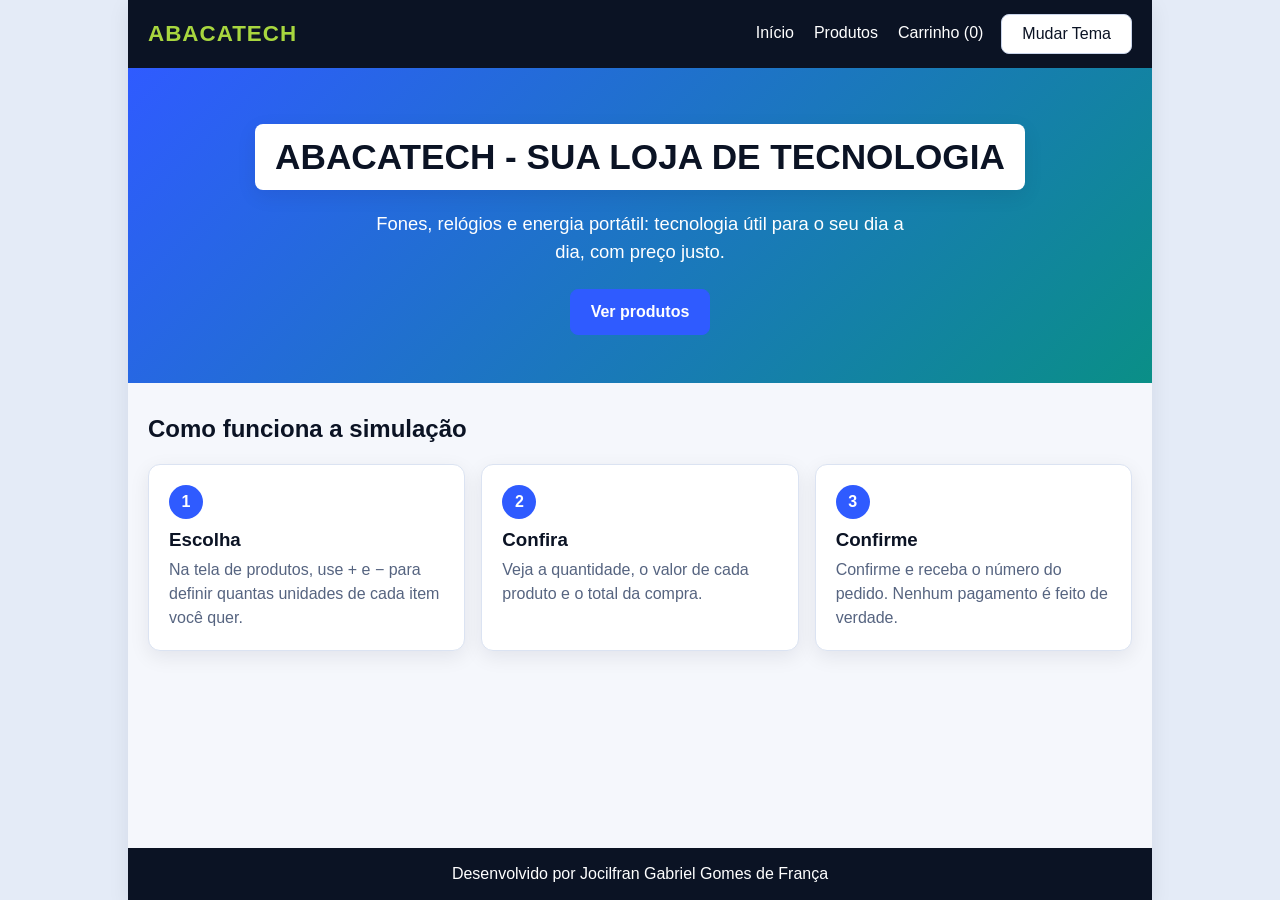
<file: index.html>
<!DOCTYPE html>
<html lang="pt-BR">

<head>
    <meta charset="UTF-8">
    <meta name="viewport" content="width=device-width, initial-scale=1.0">
    <link rel="stylesheet" href="style.css">
    <script src="dados.js" defer></script>
    <script src="script.js" defer></script>
    <title>ABACATECH - Sua loja de tecnologia</title>
</head>

<body>
    <div class="center">

        <div class="topo">
            <a class="logo" href="index.html">ABACATECH</a>
            <div class="menu">
                <a href="index.html">Início</a>
                <a href="produtos.html">Produtos</a>
                <a href="carrinho.html">Carrinho (<span id="contador">0</span>)</a>
                <button class="btn" id="btnTema">Mudar Tema</button>
            </div>
        </div>

        <div class="hero">
            <div class="titulo">
                <h1>ABACATECH - SUA LOJA DE TECNOLOGIA</h1>
            </div>
            <p>Fones, relógios e energia portátil: tecnologia útil para o seu dia a dia, com preço justo.</p>
            <a class="btn destaque" href="produtos.html">Ver produtos</a>
        </div>

        <div class="conteudo">
            <h2>Como funciona a simulação</h2>
            <div class="row passos">
                <div class="passo">
                    <span class="numero">1</span>
                    <h3>Escolha</h3>
                    <p>Na tela de produtos, use + e − para definir quantas unidades de cada item você quer.</p>
                </div>
                <div class="passo">
                    <span class="numero">2</span>
                    <h3>Confira</h3>
                    <p>Veja a quantidade, o valor de cada produto e o total da compra.</p>
                </div>
                <div class="passo">
                    <span class="numero">3</span>
                    <h3>Confirme</h3>
                    <p>Confirme e receba o número do pedido. Nenhum pagamento é feito de verdade.</p>
                </div>
            </div>
        </div>

        <footer>
            <p>Desenvolvido por Jocilfran Gabriel Gomes de França</p>
        </footer>

    </div>
</body>

</html>
</file>
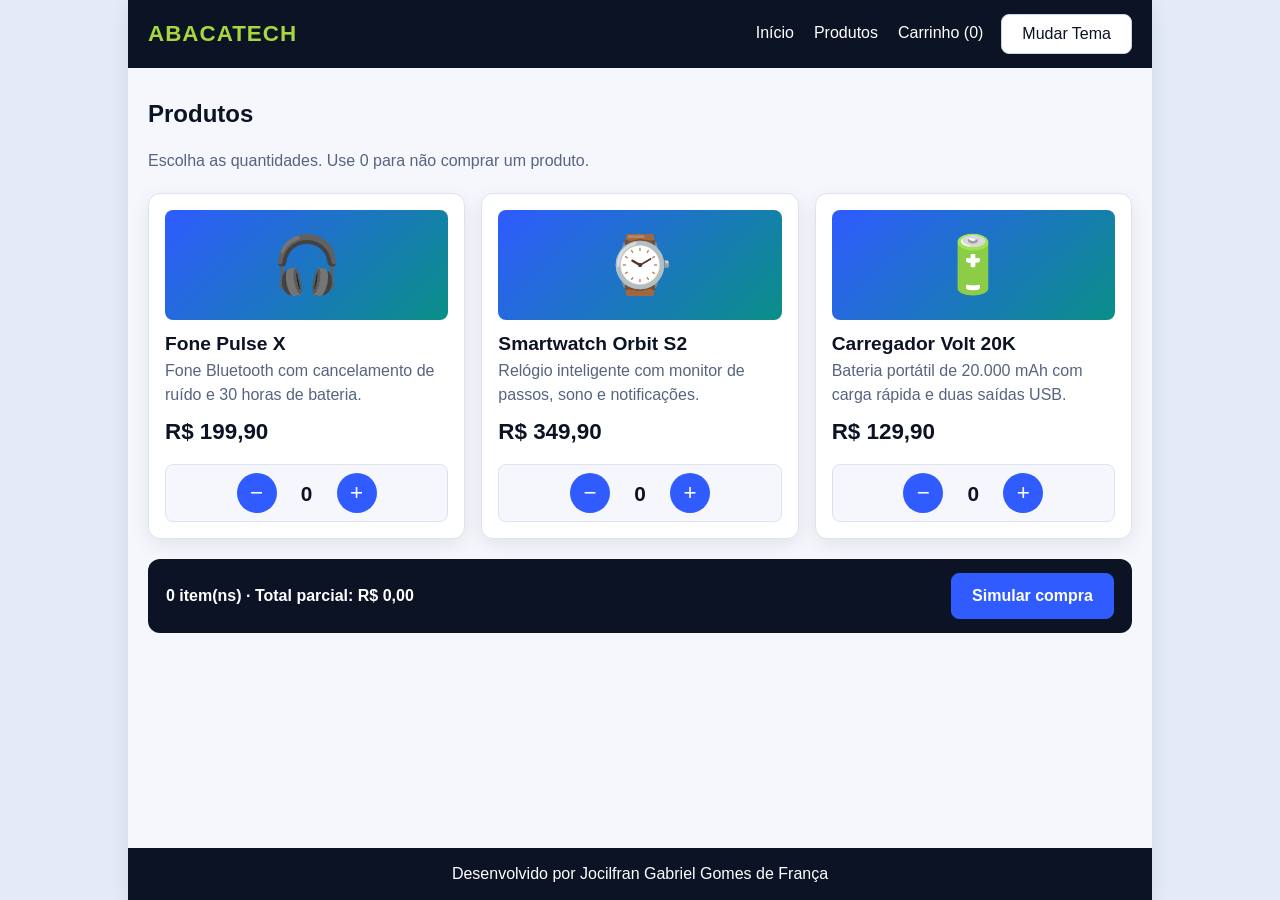
<file: produtos.html>
<!DOCTYPE html>
<html lang="pt-BR">

<head>
    <meta charset="UTF-8">
    <meta name="viewport" content="width=device-width, initial-scale=1.0">
    <link rel="stylesheet" href="style.css">
    <script src="dados.js" defer></script>
    <script src="script.js" defer></script>
    <script src="produtos.js" defer></script>
    <title>Produtos - ABACATECH</title>
</head>

<body>
    <div class="center">

        <div class="topo">
            <a class="logo" href="index.html">ABACATECH</a>
            <div class="menu">
                <a href="index.html">Início</a>
                <a href="produtos.html">Produtos</a>
                <a href="carrinho.html">Carrinho (<span id="contador">0</span>)</a>
                <button class="btn" id="btnTema">Mudar Tema</button>
            </div>
        </div>

        <div class="conteudo">
            <h2>Produtos</h2>
            <p class="suave">Escolha as quantidades. Use 0 para não comprar um produto.</p>

            <div class="row produtos" id="listaProdutos"></div>

            <div class="barra">
                <span id="barraResumo"></span>
                <a class="btn destaque" href="carrinho.html">Simular compra</a>
            </div>
        </div>

        <footer>
            <p>Desenvolvido por Jocilfran Gabriel Gomes de França</p>
        </footer>

    </div>
</body>

</html>
</file>
<file: style.css>
/* =========================================================
   CORES
   Tudo usa as variáveis abaixo. Para mudar o visual,
   é só trocar os valores aqui (claro e escuro).
   ========================================================= */
body {
    --fundo: #e4ebf7;          /* fora da página */
    --papel: #f5f7fc;          /* fundo da página */
    --card: #ffffff;          /* cards e caixas */
    --texto: #0b1324;
    --suave: #566480;          /* textos secundários */
    --borda: #dbe3f2;

    --topo: #0b1324;           /* barra do topo e rodapé */
    --topo-texto: #ffffff;

    --acao: #2f5bff;           /* botões principais */
    --acao-hover: #1f44d6;
    --valor: #2f5bff;          /* total da compra */
    --abacate: #a8d63f;        /* detalhe da marca */

    --btn-fundo: #ffffff;      /* botões comuns */
    --btn-texto: #0b1324;
    --btn-borda: #c9d4ea;
    --btn-hover: #eaf0fd;

    --gradiente: linear-gradient(135deg, #2f5bff 0%, #0a8f87 100%);
    --sombra: 0 6px 20px rgba(11, 19, 36, 0.08);
}

body.escuro {
    color-scheme: dark;

    --fundo: #050914;
    --papel: #0b1120;
    --card: #121a2e;
    --texto: #e9efff;
    --suave: #93a3c4;
    --borda: #243152;

    --topo: #070c18;
    --topo-texto: #e9efff;

    --acao: #4a6dff;
    --acao-hover: #3a58e0;
    --valor: #2ee6c5;
    --abacate: #b8e655;

    --btn-fundo: #18223b;
    --btn-texto: #e9efff;
    --btn-borda: #2c3a60;
    --btn-hover: #202c4b;

    --gradiente: linear-gradient(135deg, #1b2f9e 0%, #0b7d74 100%);
    --sombra: 0 6px 20px rgba(0, 0, 0, 0.45);
}

/* ---------- Base ---------- */
* { box-sizing: border-box; }

body {
    margin: 0;
    background-color: var(--fundo);
    color: var(--texto);
    font-family: Arial, sans-serif;
    line-height: 1.5;
    transition: background-color 0.25s, color 0.25s;
}

.center {
    max-width: 64rem;
    margin: 0 auto;
    min-height: 100vh;
    display: flex;
    flex-direction: column;
    background-color: var(--papel);
    box-shadow: var(--sombra);
    transition: background-color 0.25s;
}

a { color: inherit; }

h1, h2, h3 { line-height: 1.2; }

.suave { color: var(--suave); }

/* ---------- Estrutura (suas classes) ---------- */
.row {
    display: flex;
    flex-direction: row;
    flex-wrap: wrap;
    gap: 16px;
}

.column {
    display: flex;
    flex-direction: column;
}

/* ---------- Barra do topo ---------- */
.topo {
    display: flex;
    flex-wrap: wrap;
    align-items: center;
    justify-content: space-between;
    gap: 12px;
    padding: 14px 20px;
    background-color: var(--topo);
    color: var(--topo-texto);
}

.logo {
    font-size: 1.4rem;
    font-weight: bold;
    letter-spacing: 1px;
    text-decoration: none;
    color: var(--abacate);
}

.menu {
    display: flex;
    flex-wrap: wrap;
    align-items: center;
    gap: 16px;
}

.menu a {
    text-decoration: none;
    padding: 4px 2px;
    border-bottom: 2px solid transparent;
}

.menu a:hover { border-bottom-color: var(--abacate); }

/* ---------- Botões ---------- */
.btn {
    display: inline-block;
    padding: 10px 20px;
    font-size: 16px;
    font-family: inherit;
    text-decoration: none;
    text-align: center;
    cursor: pointer;
    color: var(--btn-texto);
    background-color: var(--btn-fundo);
    border: 1px solid var(--btn-borda);
    border-radius: 8px;
}

.btn:hover { background-color: var(--btn-hover); }

.btn.destaque {
    color: #ffffff;
    font-weight: bold;
    background-color: var(--acao);
    border-color: var(--acao);
}

.btn.destaque:hover {
    background-color: var(--acao-hover);
    border-color: var(--acao-hover);
}

.btn:focus-visible,
.btn-qtd:focus-visible,
.menu a:focus-visible {
    outline: 3px solid var(--abacate);
    outline-offset: 2px;
}

/* ---------- Tela inicial ---------- */
.hero {
    padding: 56px 20px 48px;
    text-align: center;
    color: #ffffff;
    background: var(--gradiente);
}

.hero .titulo {
    display: inline-block;
    max-width: 100%;
    padding: 12px 20px;
    border-radius: 8px;
    background-color: var(--card);
    color: var(--texto);
    box-shadow: var(--sombra);
}

.hero h1 {
    margin: 0;
    font-size: clamp(1.4rem, 4.5vw, 2.2rem);
}

.hero p {
    max-width: 34rem;
    margin: 20px auto 24px;
    font-size: 1.15rem;
}

.conteudo {
    flex: 1;
    width: 100%;
    padding: 32px 20px;
}

.conteudo.estreito {
    max-width: 40rem;
    margin: 0 auto;
}

.conteudo h2 { margin-top: 0; }

.passos { margin-top: 16px; }

.passo {
    flex: 1 1 14rem;
    padding: 20px;
    background-color: var(--card);
    border: 1px solid var(--borda);
    border-radius: 12px;
    box-shadow: var(--sombra);
}

.passo h3 { margin: 10px 0 6px; }
.passo p { margin: 0; color: var(--suave); }

.numero {
    display: inline-flex;
    align-items: center;
    justify-content: center;
    width: 34px;
    height: 34px;
    font-weight: bold;
    color: #ffffff;
    background-color: var(--acao);
    border-radius: 50%;
}

/* ---------- Tela de produtos ---------- */
.produtos { margin: 20px 0; }

.produto {
    flex: 1 1 14rem;
    display: flex;
    flex-direction: column;
    padding: 16px;
    background-color: var(--card);
    border: 1px solid var(--borda);
    border-radius: 12px;
    box-shadow: var(--sombra);
}

.produto h2 { margin: 12px 0 4px; font-size: 1.2rem; }
.produto p { margin: 0 0 8px; color: var(--suave); }

.foto {
    display: flex;
    align-items: center;
    justify-content: center;
    height: 110px;
    font-size: 3.5rem;
    background: var(--gradiente);
    border-radius: 8px;
}

.preco {
    margin-top: auto !important;
    font-size: 1.4rem;
    font-weight: bold;
    color: var(--texto) !important;
}

.quantidade {
    display: flex;
    align-items: center;
    justify-content: center;
    gap: 16px;
    margin-top: 8px;
    padding: 8px;
    background-color: var(--papel);
    border: 1px solid var(--borda);
    border-radius: 8px;
}

.quantidade span {
    min-width: 28px;
    font-size: 1.3rem;
    font-weight: bold;
    text-align: center;
}

.btn-qtd {
    width: 40px;
    height: 40px;
    font-size: 1.4rem;
    cursor: pointer;
    color: #ffffff;
    background-color: var(--acao);
    border: 0;
    border-radius: 50%;
}

.btn-qtd:hover { background-color: var(--acao-hover); }

.barra {
    display: flex;
    flex-wrap: wrap;
    align-items: center;
    justify-content: space-between;
    gap: 12px;
    padding: 14px 18px;
    font-weight: bold;
    color: var(--topo-texto);
    background-color: var(--topo);
    border-radius: 12px;
}

/* ---------- Resumo e sucesso ---------- */
.caixa {
    padding: 8px 20px;
    background-color: var(--card);
    border: 1px solid var(--borda);
    border-radius: 12px;
    box-shadow: var(--sombra);
}

.linha {
    display: flex;
    align-items: center;
    gap: 14px;
    padding: 14px 0;
    border-bottom: 1px solid var(--borda);
}

.linha .icone { font-size: 2rem; }

.linha .info {
    flex: 1;
    display: flex;
    flex-direction: column;
}

.linha .info span { color: var(--suave); }

.linha.total {
    justify-content: space-between;
    border-bottom: 0;
    font-size: 1.3rem;
}

.linha.total strong { color: var(--valor); }

.botoes {
    display: flex;
    flex-wrap: wrap;
    justify-content: flex-end;
    gap: 12px;
    margin-top: 20px;
}

.vazio, .mensagem {
    padding: 24px 0;
    text-align: center;
}

.selo {
    display: inline-flex;
    align-items: center;
    justify-content: center;
    width: 64px;
    height: 64px;
    margin-bottom: 8px;
    font-size: 2rem;
    color: #0b1324;
    background-color: var(--abacate);
    border-radius: 50%;
}

/* ---------- Rodapé ---------- */
footer {
    padding: 14px;
    text-align: center;
    color: var(--topo-texto);
    background-color: var(--topo);
}

footer p { margin: 0; }

/* ---------- Respeita quem desativa animações ---------- */
@media (prefers-reduced-motion: reduce) {
    body, .center { transition: none; }
}
</file>
